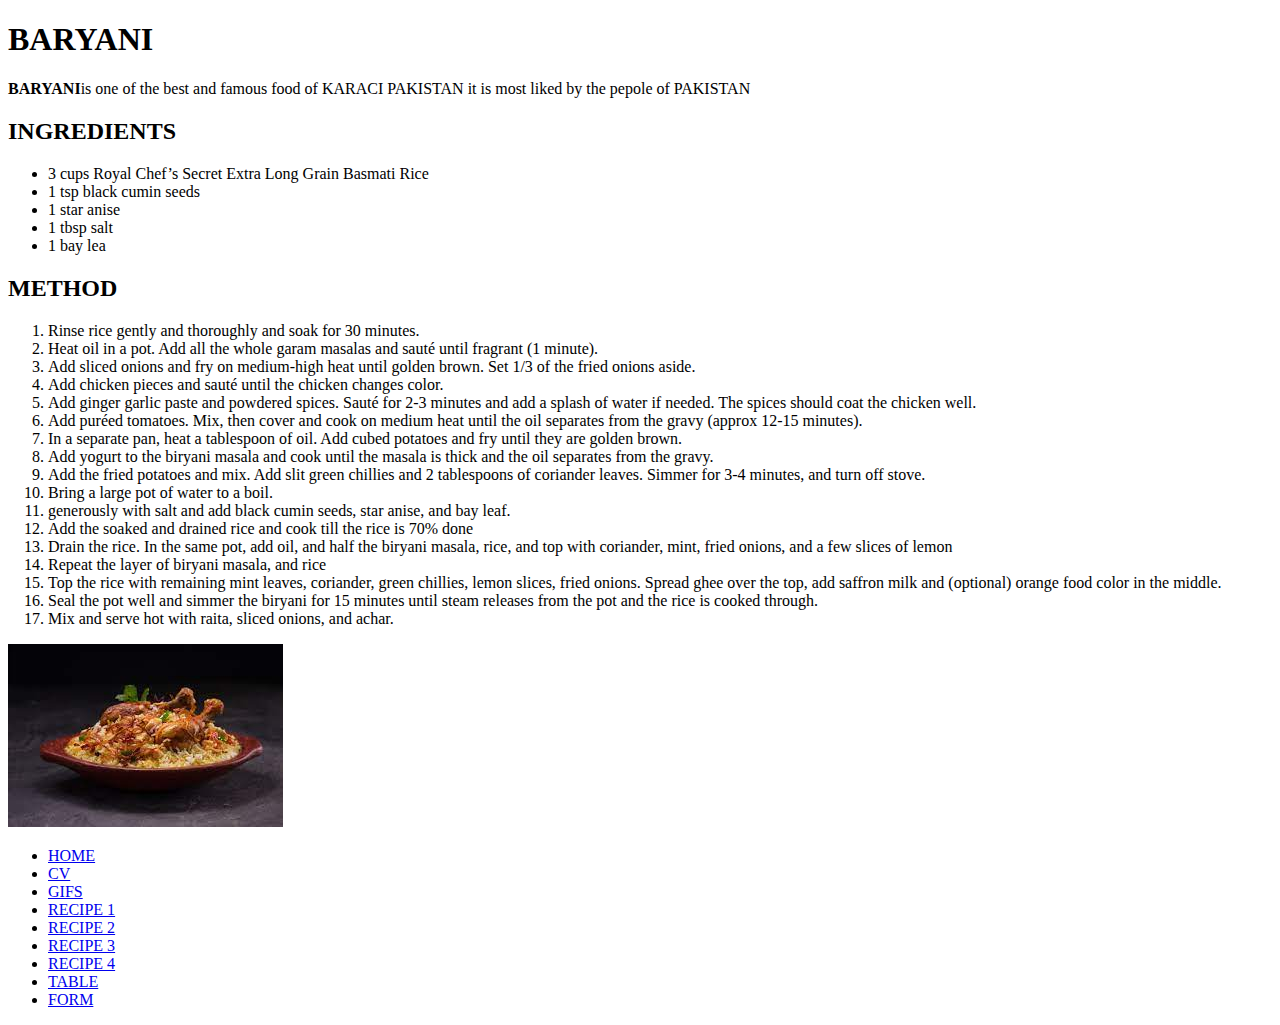
<file: index10.html>
<!DOCTYPE html>
<html lang="en">
<head>
    <meta charset="UTF-8">
    <meta name="viewport" content="width=device-width, initial-scale=1.0">
    <title>Recipe</title>
</head>
<body>
    <h1>BARYANI</h1>
    <p><b>BARYANI</b>is one of the best and famous food of KARACI PAKISTAN it is most liked by the pepole of PAKISTAN</p>
    <h2>INGREDIENTS</h2>
    <ul>
        <li>3 cups Royal Chef’s Secret Extra Long Grain Basmati Rice</li>
        <li>1 tsp black cumin seeds</li>
        <li>1 star anise</li>
        <li>1 tbsp salt</li>
        <li>1 bay lea</li>
    </ul>
    <h2>METHOD</h2>
    <ol>
        <li>Rinse rice gently and thoroughly and soak for 30 minutes.</li>
        <li>Heat oil in a pot. Add all the whole garam masalas and sauté until fragrant (1 minute).</li>
        <li>Add sliced onions and fry on medium-high heat until golden brown. Set 1/3 of the fried onions aside.</li>
        <li> Add chicken pieces and sauté until the chicken changes color.</li>
        <li>Add ginger garlic paste and powdered spices. Sauté for 2-3 minutes and add a splash of water if needed. The spices should coat the chicken well.</li>
        <li>Add puréed tomatoes. Mix, then cover and cook on medium heat until the oil separates from the gravy (approx 12-15 minutes).</li>
        <li>In a separate pan, heat a tablespoon of oil. Add cubed potatoes and fry until they are golden brown.</li>
        <li>Add yogurt to the biryani masala and cook until the masala is thick and the oil separates from the gravy.</li>
        <li>Add the fried potatoes and mix. Add slit green chillies and 2 tablespoons of coriander leaves. Simmer for 3-4 minutes, and turn off stove.</li>
        <li>Bring a large pot of water to a boil.</li>
        <li>generously with salt and add black cumin seeds, star anise, and bay leaf.</li>
        <li>Add the soaked and drained rice and cook till the rice is 70% done</li>
        <li>Drain the rice. In the same pot, add oil, and half the biryani masala, rice, and top with coriander, mint, fried onions, and a few slices of lemon</li>
        <li>Repeat the layer of biryani masala, and rice</li>
        <li>Top the rice with remaining mint leaves, coriander, green chillies, lemon slices, fried onions. Spread ghee over the top, add saffron milk and (optional) orange food color in the middle.</li>
        <li>Seal the pot well and simmer the biryani for 15 minutes until steam releases from the pot and the rice is cooked through.</li>
        <li>Mix and serve hot with raita, sliced onions, and achar.</li>
    </ol>
    <img src="[data-uri]" alt="">
    <nav>
        <ul>
            <li><a href="./index.html">HOME</a></li>
            <li><a href="./Index2.html">CV</a></li>
            <li><a href="./index3.html">GIFS</a></li>
            <li><a href="./index4.html">RECIPE 1</a></li>
            <li><a href="./index5.html">RECIPE 2</a></li>
            <li><a href="./index6.html">RECIPE 3</a></li>
            <li><a href="./index10.html">RECIPE 4</a></li>
            <li><a href="./index7.html">TABLE</a></li>
            <li><a href="./index8.html">FORM</a></li>
        </ul>
    </nav>
</body>
</html>
</file>
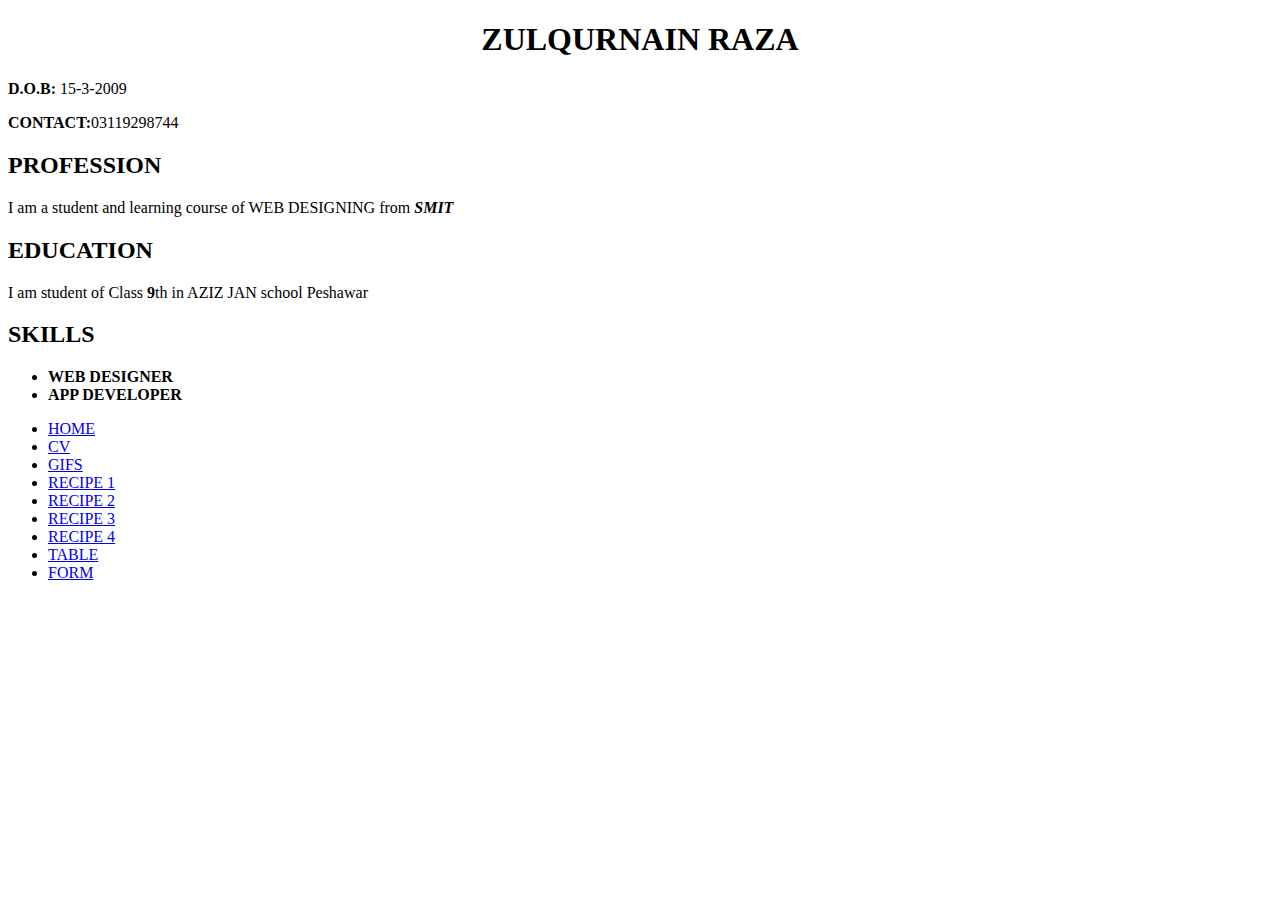
<file: Index2.html>
<!DOCTYPE html>
<html lang="en">
<head>
    <meta charset="UTF-8">
    <meta name="viewport" content="width=device-width, initial-scale=1.0">
    <title>Zulqurnain CV</title>
</head>
<body>
<center><h1>ZULQURNAIN RAZA</h1></center>
<p><b>D.O.B:</b> 15-3-2009 </p>
<p><b>CONTACT:</b>03119298744</p> 
<h2>PROFESSION</h2>
<p>I am a student and learning course of WEB DESIGNING from <b><i>SMIT</i></b></p>
<h2>EDUCATION</h2>
<p>I am student of Class <b>9</b><supS>th</sup> in AZIZ JAN school Peshawar</p>
<h2>SKILLS</h2>
<ul>
    <li><b>WEB DESIGNER</b></li>
    <li><b>APP DEVELOPER</b></li>

</ul>
<nav>
    <ul>
        <li><a href="./index.html">HOME</a></li>
        <li><a href="./Index2.html">CV</a></li>
        <li><a href="./index3.html">GIFS</a></li>
        <li><a href="./index4.html">RECIPE 1</a></li>
        <li><a href="./index5.html">RECIPE 2</a></li>
        <li><a href="./index6.html">RECIPE 3</a></li>
        <li><a href="./index10.html">RECIPE 4</a></li>
        <li><a href="./index7.html">TABLE</a></li>
        <li><a href="./index8.html">FORM</a></li>
    </ul>
</nav>
</body>
</html>
</file>
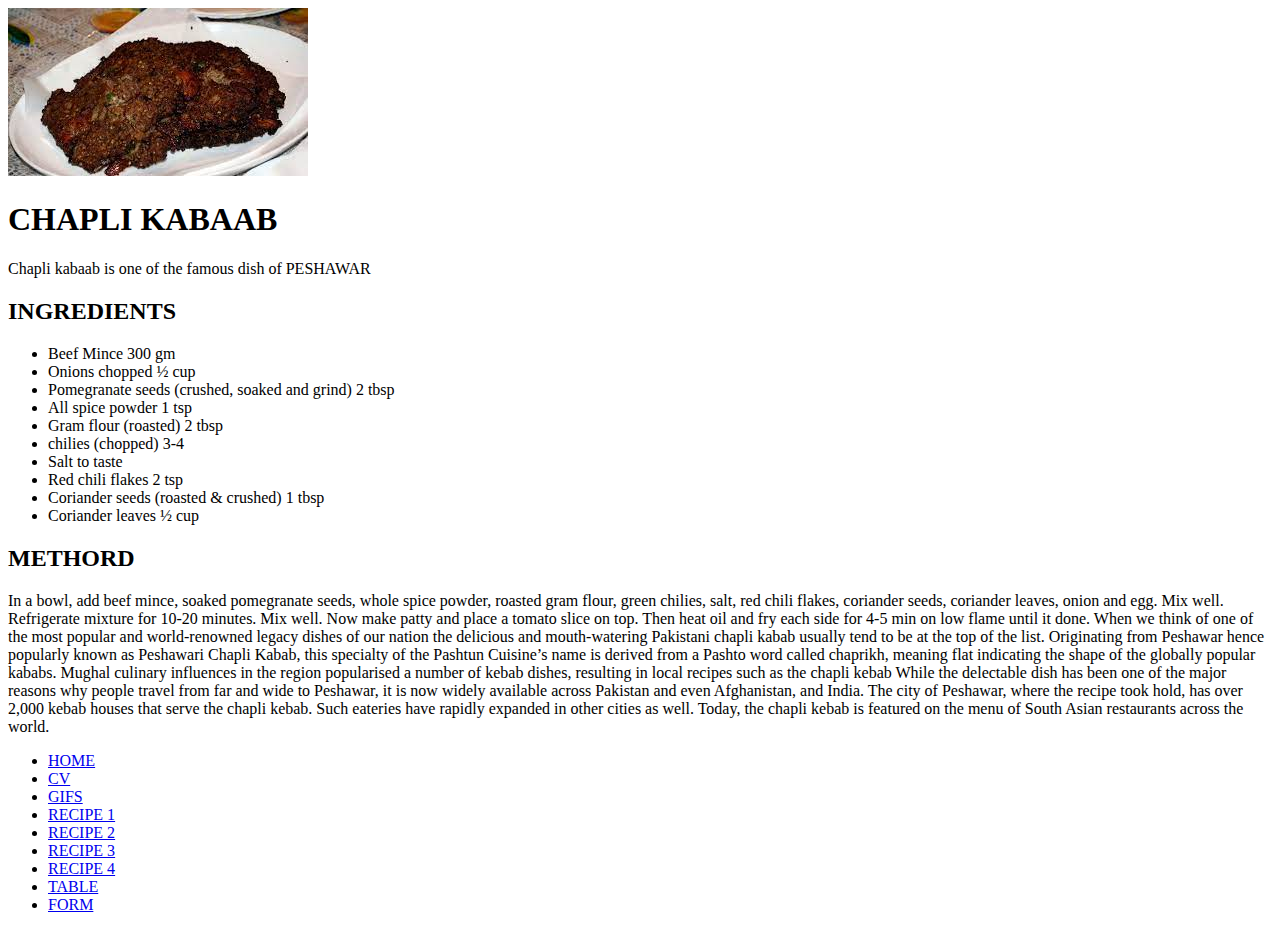
<file: index4.html>
<!DOCTYPE html>
<html lang="en">
<head>
    <meta charset="UTF-8">
    <meta name="viewport" content="width=device-width, initial-scale=1.0">
    <title>Document</title>
</head>
<body>
    <img src="[data-uri]" alt="CHAPLI KABAB">
    <h1>CHAPLI KABAAB</h1>
    <p>Chapli kabaab is one of the famous dish of PESHAWAR </p>
    <h2>INGREDIENTS</h2>
    <ul>
        <li>Beef Mince 300 gm</li>
          <li> Onions chopped ½ cup</li>
            <li>Pomegranate seeds (crushed, soaked and grind) 2 tbsp</li>
           <li> All spice powder 1 tsp</li>
          <li>  Gram flour (roasted) 2 tbsp</li>
            <li> chilies (chopped) 3-4</li>
           <li> Salt to taste</li>
           <li> Red chili flakes 2 tsp</li>
           <li> Coriander seeds (roasted & crushed) 1 tbsp</li>
          <li> Coriander leaves ½ cup</li>
    </ul>
    <h2>METHORD</h2>
 <p>In a bowl, add beef mince, soaked pomegranate seeds, whole spice powder, roasted gram flour, green chilies, salt, red chili flakes, coriander seeds, coriander leaves, onion and egg. Mix well. Refrigerate mixture for 10-20 minutes. Mix well. Now make patty and place a tomato slice on top. Then heat oil and fry each side for 4-5 min on low flame until it done.

 

    When we think of one of the most popular and world-renowned legacy dishes of our nation the delicious and mouth-watering Pakistani chapli kabab usually tend to be at the top of the list.
    
    Originating from Peshawar hence popularly known as Peshawari Chapli Kabab, this specialty of the Pashtun Cuisine’s name is derived from a Pashto word called chaprikh, meaning flat indicating the shape of the globally popular kababs. Mughal culinary influences in the region popularised a number of kebab dishes, resulting in local recipes such as the chapli kebab
    
    While the delectable dish has been one of the major reasons why people travel from far and wide to Peshawar, it is now widely available across Pakistan and even Afghanistan, and India.
    
    The city of Peshawar, where the recipe took hold, has over 2,000 kebab houses that serve the chapli kebab. Such eateries have rapidly expanded in other cities as well. Today, the chapli kebab is featured on the menu of South Asian restaurants across the world.</p>
    <nav>
        <ul>
            <li><a href="./index.html">HOME</a></li>
            <li><a href="./Index2.html">CV</a></li>
            <li><a href="./index3.html">GIFS</a></li>
            <li><a href="./index4.html">RECIPE 1</a></li>
            <li><a href="./index5.html">RECIPE 2</a></li>
            <li><a href="./index6.html">RECIPE 3</a></li>
            <li><a href="./index10.html">RECIPE 4</a></li>
            <li><a href="./index7.html">TABLE</a></li>
            <li><a href="./index8.html">FORM</a></li>
        </ul>
    </nav>
    </body>
    </html>
</file>
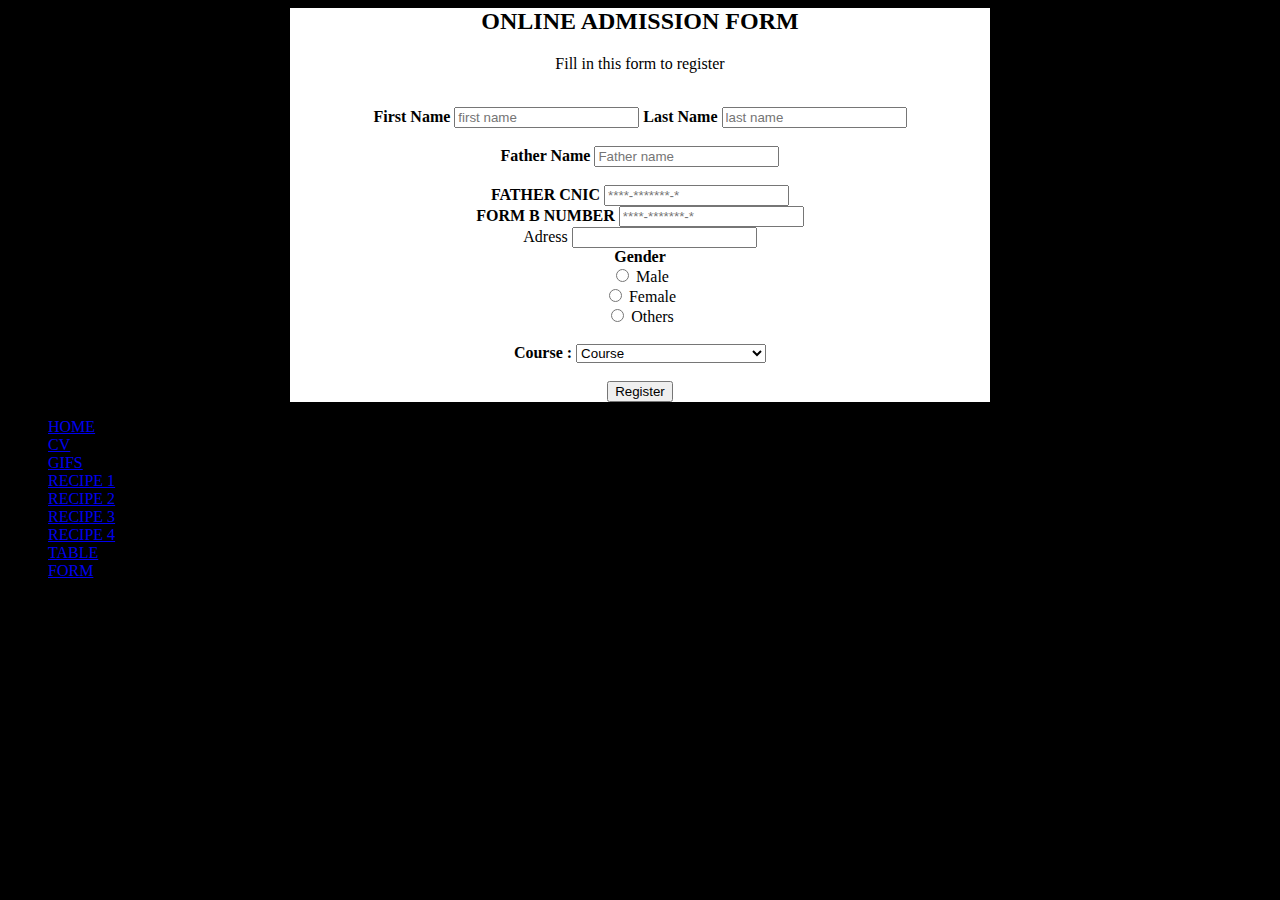
<file: index9.html>
<title>ADMISSION Form</title>
</head>
<style>
    form{
        background-color: white;
        width: 700px;
    }
    body{
        background-color: black;
    }
</style>
<body>
    <nav>
         <center>    
        <form>
           <h2>ONLINE ADMISSION FORM</h2>
           <p>Fill in this form to register</p>
           <br>
                    
           <label><b>First Name</b></label> 
           <input type="text" placeholder="first name" name="first_name" required="required">
           <label><b>Last Name</b></label>
           <input type="text" placeholder="last name" name="last_name" required="required">
           <br>
           <br>
<label for="Father name"><b>Father Name</b></label>
        <input type="text" placeholder="Father name" name="Father name" required="required">
           <br>
                     
           <br>
           <label for="CNIC"><b>FATHER CNIC</b></label>
           <input type="number" placeholder="****-*******-*" required="required">
           <br>
           <label for="Form b "><b> FORM B NUMBER</b></label>
           <input type="number" placeholder="****-*******-*" required="required">
           <br>
           <label for="adress">Adress</label>
           <input type="text" required="required" maxlength="500">
           <br>
           <label><b>Gender</b></label><br>
           <input type="radio" name="gender" value="Male">
           <label for="Male">Male</label><br>
           <input type="radio" name="gender" value="Female">
           <label for="Female">Female</label><br>
           <input type="radio" name="gender" value="Others">
           <label for="Others">Others</label>
           <br>
            
          <br>
          <label><b>Course :</b></label>   
               <select>
                     <option value="Course">Course</option>    
                     <option value="COMPUTER">COMPUTER</option>  
                     <option value="AI">ARTIFICIAL INTELLGENCE</option>  
                     <option value="MATHEMATICS">MATHEMATICS</option>  
                     <option value="PHYSICS">PHYSICS</option>  
                     <option value="MEDICAL SCIENCE">MEDICAL SCIENCE</option>   
               </select>
         <br>
         <br>
         <input type="button" value="Register"/> 
        </form>
    </div>
</nav> 
<nav>
    <ul>
        <li><a href="./index.html">HOME</a></li>
        <li><a href="./Index2.html">CV</a></li>
        <li><a href="./index3.html">GIFS</a></li>
        <li><a href="./index4.html">RECIPE 1</a></li>
        <li><a href="./index5.html">RECIPE 2</a></li>
        <li><a href="./index6.html">RECIPE 3</a></li>
        <li><a href="./index10.html">RECIPE 4</a></li>
        <li><a href="./index7.html">TABLE</a></li>
        <li><a href="./index8.html">FORM</a></li>
    </ul>
</nav>
</body>

</html>
</file>
